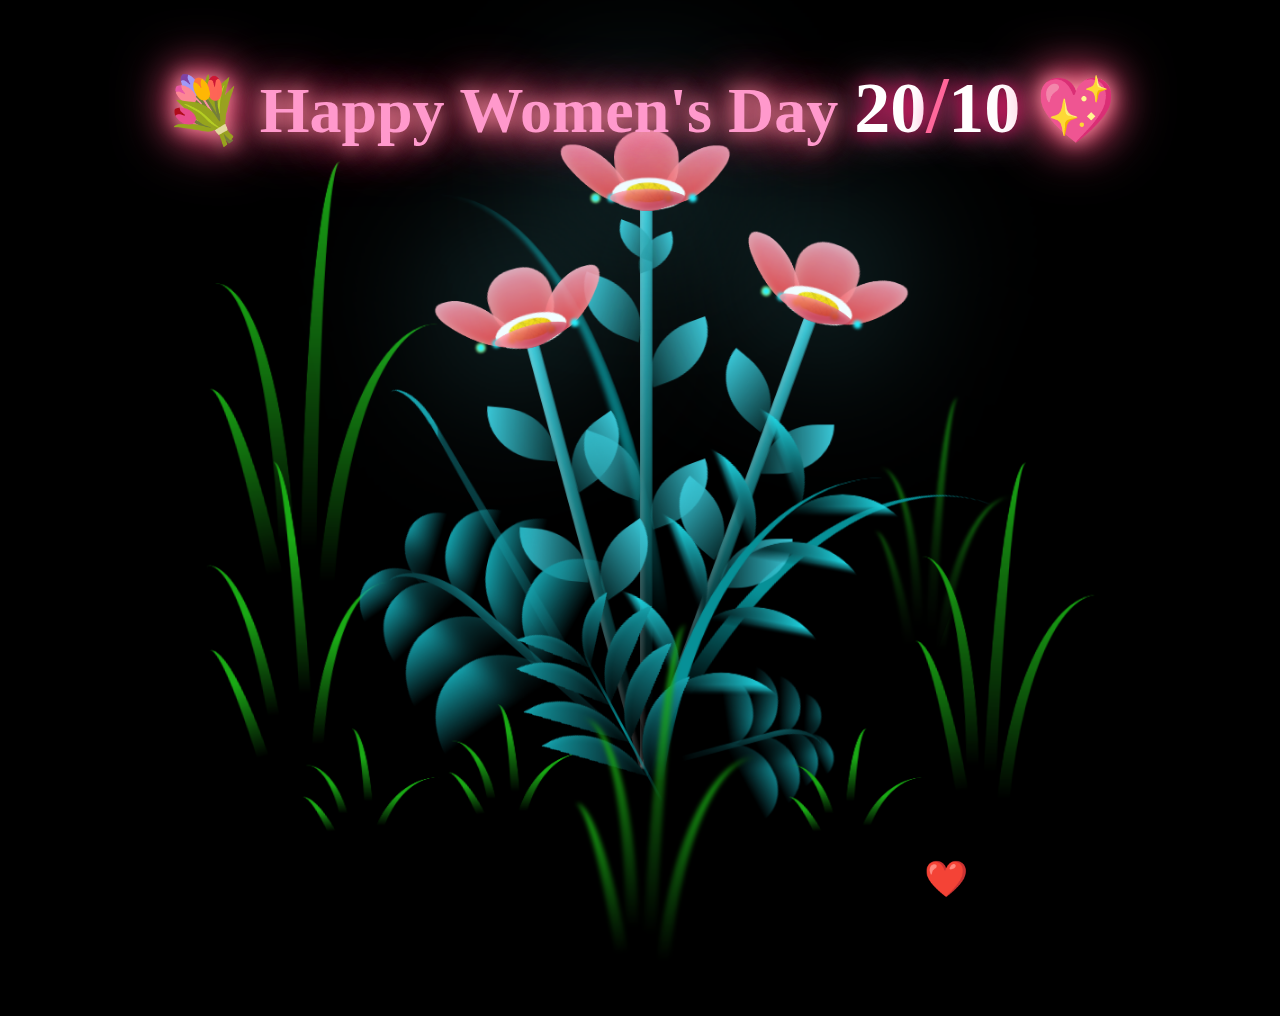
<file: index.html>
<!DOCTYPE html>
<html lang="en">
<head>
    <meta charset="UTF-8">
    <meta http-equiv="X-UA-Compatible" content="IE=edge">
    <meta name="viewport" content="width=device-width, initial-scale=1.0">
    <link rel="stylesheet" href="style.css">
    <script src="main.js" type="text/javascript"></script><title>Happy Woman's day 20/10</title>
</head>
    
<body class="not-loaded">
    <div class="night"></div>
    <div class="happy-woman-day">
  💐 <span class="text">Happy Women's Day</span> 
  <span class="date">20<span class="slash">/</span>10</span> 💖
</div>

    <div class="flowers">
      <div class="flower flower--1">
        <div class="flower__leafs flower__leafs--1">
          <div class="flower__leaf flower__leaf--1"></div>
          <div class="flower__leaf flower__leaf--2"></div>
          <div class="flower__leaf flower__leaf--3"></div>
          <div class="flower__leaf flower__leaf--4"></div>
          <div class="flower__white-circle"></div>
  
          <div class="flower__light flower__light--1"></div>
          <div class="flower__light flower__light--2"></div>
          <div class="flower__light flower__light--3"></div>
          <div class="flower__light flower__light--4"></div>
          <div class="flower__light flower__light--5"></div>
          <div class="flower__light flower__light--6"></div>
          <div class="flower__light flower__light--7"></div>
          <div class="flower__light flower__light--8"></div>
  
        </div>
        <div class="flower__line">
          <div class="flower__line__leaf flower__line__leaf--1"></div>
          <div class="flower__line__leaf flower__line__leaf--2"></div>
          <div class="flower__line__leaf flower__line__leaf--3"></div>
          <div class="flower__line__leaf flower__line__leaf--4"></div>
          <div class="flower__line__leaf flower__line__leaf--5"></div>
          <div class="flower__line__leaf flower__line__leaf--6"></div>
        </div>
      </div>
  
      <div class="flower flower--2">
        <div class="flower__leafs flower__leafs--2">
          <div class="flower__leaf flower__leaf--1"></div>
          <div class="flower__leaf flower__leaf--2"></div>
          <div class="flower__leaf flower__leaf--3"></div>
          <div class="flower__leaf flower__leaf--4"></div>
          <div class="flower__white-circle"></div>
  
          <div class="flower__light flower__light--1"></div>
          <div class="flower__light flower__light--2"></div>
          <div class="flower__light flower__light--3"></div>
          <div class="flower__light flower__light--4"></div>
          <div class="flower__light flower__light--5"></div>
          <div class="flower__light flower__light--6"></div>
          <div class="flower__light flower__light--7"></div>
          <div class="flower__light flower__light--8"></div>
  
        </div>
        <div class="flower__line">
          <div class="flower__line__leaf flower__line__leaf--1"></div>
          <div class="flower__line__leaf flower__line__leaf--2"></div>
          <div class="flower__line__leaf flower__line__leaf--3"></div>
          <div class="flower__line__leaf flower__line__leaf--4"></div>
        </div>
      </div>
  
      <div class="flower flower--3">
        <div class="flower__leafs flower__leafs--3">
          <div class="flower__leaf flower__leaf--1"></div>
          <div class="flower__leaf flower__leaf--2"></div>
          <div class="flower__leaf flower__leaf--3"></div>
          <div class="flower__leaf flower__leaf--4"></div>
          <div class="flower__white-circle"></div>
  
          <div class="flower__light flower__light--1"></div>
          <div class="flower__light flower__light--2"></div>
          <div class="flower__light flower__light--3"></div>
          <div class="flower__light flower__light--4"></div>
          <div class="flower__light flower__light--5"></div>
          <div class="flower__light flower__light--6"></div>
          <div class="flower__light flower__light--7"></div>
          <div class="flower__light flower__light--8"></div>
  
        </div>
        <div class="flower__line">
          <div class="flower__line__leaf flower__line__leaf--1"></div>
          <div class="flower__line__leaf flower__line__leaf--2"></div>
          <div class="flower__line__leaf flower__line__leaf--3"></div>
          <div class="flower__line__leaf flower__line__leaf--4"></div>
        </div>
      </div>
  
      <div class="grow-ans" style="--d:1.2s">
        <div class="flower__g-long">
          <div class="flower__g-long__top"></div>
          <div class="flower__g-long__bottom"></div>
        </div>
      </div>
  
      <div class="growing-grass">
        <div class="flower__grass flower__grass--1">
          <div class="flower__grass--top"></div>
          <div class="flower__grass--bottom"></div>
          <div class="flower__grass__leaf flower__grass__leaf--1"></div>
          <div class="flower__grass__leaf flower__grass__leaf--2"></div>
          <div class="flower__grass__leaf flower__grass__leaf--3"></div>
          <div class="flower__grass__leaf flower__grass__leaf--4"></div>
          <div class="flower__grass__leaf flower__grass__leaf--5"></div>
          <div class="flower__grass__leaf flower__grass__leaf--6"></div>
          <div class="flower__grass__leaf flower__grass__leaf--7"></div>
          <div class="flower__grass__leaf flower__grass__leaf--8"></div>
          <div class="flower__grass__overlay"></div>
        </div>
      </div>
  
      <div class="growing-grass">
        <div class="flower__grass flower__grass--2">
          <div class="flower__grass--top"></div>
          <div class="flower__grass--bottom"></div>
          <div class="flower__grass__leaf flower__grass__leaf--1"></div>
          <div class="flower__grass__leaf flower__grass__leaf--2"></div>
          <div class="flower__grass__leaf flower__grass__leaf--3"></div>
          <div class="flower__grass__leaf flower__grass__leaf--4"></div>
          <div class="flower__grass__leaf flower__grass__leaf--5"></div>
          <div class="flower__grass__leaf flower__grass__leaf--6"></div>
          <div class="flower__grass__leaf flower__grass__leaf--7"></div>
          <div class="flower__grass__leaf flower__grass__leaf--8"></div>
          <div class="flower__grass__overlay"></div>
        </div>
      </div>
  
      <div class="grow-ans" style="--d:2.4s">
        <div class="flower__g-right flower__g-right--1">
          <div class="leaf"></div>
        </div>
      </div>
  
      <div class="grow-ans" style="--d:2.8s">
        <div class="flower__g-right flower__g-right--2">
          <div class="leaf"></div>
        </div>
      </div>
  
      <div class="grow-ans" style="--d:2.8s">
        <div class="flower__g-front">
          <div class="flower__g-front__leaf-wrapper flower__g-front__leaf-wrapper--1">
            <div class="flower__g-front__leaf"></div>
          </div>
          <div class="flower__g-front__leaf-wrapper flower__g-front__leaf-wrapper--2">
            <div class="flower__g-front__leaf"></div>
          </div>
          <div class="flower__g-front__leaf-wrapper flower__g-front__leaf-wrapper--3">
            <div class="flower__g-front__leaf"></div>
          </div>
          <div class="flower__g-front__leaf-wrapper flower__g-front__leaf-wrapper--4">
            <div class="flower__g-front__leaf"></div>
          </div>
          <div class="flower__g-front__leaf-wrapper flower__g-front__leaf-wrapper--5">
            <div class="flower__g-front__leaf"></div>
          </div>
          <div class="flower__g-front__leaf-wrapper flower__g-front__leaf-wrapper--6">
            <div class="flower__g-front__leaf"></div>
          </div>
          <div class="flower__g-front__leaf-wrapper flower__g-front__leaf-wrapper--7">
            <div class="flower__g-front__leaf"></div>
          </div>
          <div class="flower__g-front__leaf-wrapper flower__g-front__leaf-wrapper--8">
            <div class="flower__g-front__leaf"></div>
          </div>
          <div class="flower__g-front__line"></div>
        </div>
      </div>
  
      <div class="grow-ans" style="--d:3.2s">
        <div class="flower__g-fr">
          <div class="leaf"></div>
          <div class="flower__g-fr__leaf flower__g-fr__leaf--1"></div>
          <div class="flower__g-fr__leaf flower__g-fr__leaf--2"></div>
          <div class="flower__g-fr__leaf flower__g-fr__leaf--3"></div>
          <div class="flower__g-fr__leaf flower__g-fr__leaf--4"></div>
          <div class="flower__g-fr__leaf flower__g-fr__leaf--5"></div>
          <div class="flower__g-fr__leaf flower__g-fr__leaf--6"></div>
          <div class="flower__g-fr__leaf flower__g-fr__leaf--7"></div>
          <div class="flower__g-fr__leaf flower__g-fr__leaf--8"></div>
        </div>
      </div>
  
      <div class="long-g long-g--0">
        <div class="grow-ans" style="--d:3s">
          <div class="leaf leaf--0"></div>
        </div>
        <div class="grow-ans" style="--d:2.2s">
          <div class="leaf leaf--1"></div>
        </div>
        <div class="grow-ans" style="--d:3.4s">
          <div class="leaf leaf--2"></div>
        </div>
        <div class="grow-ans" style="--d:3.6s">
          <div class="leaf leaf--3"></div>
        </div>
      </div>
  
      <div class="long-g long-g--1">
        <div class="grow-ans" style="--d:3.6s">
          <div class="leaf leaf--0"></div>
        </div>
        <div class="grow-ans" style="--d:3.8s">
          <div class="leaf leaf--1"></div>
        </div>
        <div class="grow-ans" style="--d:4s">
          <div class="leaf leaf--2"></div>
        </div>
        <div class="grow-ans" style="--d:4.2s">
          <div class="leaf leaf--3"></div>
        </div>
      </div>
  
      <div class="long-g long-g--2">
        <div class="grow-ans" style="--d:4s">
          <div class="leaf leaf--0"></div>
        </div>
        <div class="grow-ans" style="--d:4.2s">
          <div class="leaf leaf--1"></div>
        </div>
        <div class="grow-ans" style="--d:4.4s">
          <div class="leaf leaf--2"></div>
        </div>
        <div class="grow-ans" style="--d:4.6s">
          <div class="leaf leaf--3"></div>
        </div>
      </div>
  
      <div class="long-g long-g--3">
        <div class="grow-ans" style="--d:4s">
          <div class="leaf leaf--0"></div>
        </div>
        <div class="grow-ans" style="--d:4.2s">
          <div class="leaf leaf--1"></div>
        </div>
        <div class="grow-ans" style="--d:3s">
          <div class="leaf leaf--2"></div>
        </div>
        <div class="grow-ans" style="--d:3.6s">
          <div class="leaf leaf--3"></div>
        </div>
      </div>
  
      <div class="long-g long-g--4">
        <div class="grow-ans" style="--d:4s">
          <div class="leaf leaf--0"></div>
        </div>
        <div class="grow-ans" style="--d:4.2s">
          <div class="leaf leaf--1"></div>
        </div>
        <div class="grow-ans" style="--d:3s">
          <div class="leaf leaf--2"></div>
        </div>
        <div class="grow-ans" style="--d:3.6s">
          <div class="leaf leaf--3"></div>
        </div>
      </div>
  
      <div class="long-g long-g--5">
        <div class="grow-ans" style="--d:4s">
          <div class="leaf leaf--0"></div>
        </div>
        <div class="grow-ans" style="--d:4.2s">
          <div class="leaf leaf--1"></div>
        </div>
        <div class="grow-ans" style="--d:3s">
          <div class="leaf leaf--2"></div>
        </div>
        <div class="grow-ans" style="--d:3.6s">
          <div class="leaf leaf--3"></div>
        </div>
      </div>
  
      <div class="long-g long-g--6">
        <div class="grow-ans" style="--d:4.2s">
          <div class="leaf leaf--0"></div>
        </div>
        <div class="grow-ans" style="--d:4.4s">
          <div class="leaf leaf--1"></div>
        </div>
        <div class="grow-ans" style="--d:4.6s">
          <div class="leaf leaf--2"></div>
        </div>
        <div class="grow-ans" style="--d:4.8s">
          <div class="leaf leaf--3"></div>
        </div>
      </div>
  
      <div class="long-g long-g--7">
        <div class="grow-ans" style="--d:3s">
          <div class="leaf leaf--0"></div>
        </div>
        <div class="grow-ans" style="--d:3.2s">
          <div class="leaf leaf--1"></div>
        </div>
        <div class="grow-ans" style="--d:3.5s">
          <div class="leaf leaf--2"></div>
        </div>
        <div class="grow-ans" style="--d:3.6s">
          <div class="leaf leaf--3"></div>
        </div>
        <div class="hearts"></div>
      </div>
    </div>
</body>
</html>
</file>
<file: style.css>
*,
*::after,
*::before {
  padding: 0;
  margin: 0;
  box-sizing: border-box;
}

:root {
  --dark-color: #000;
}

body {
  display: flex;
  align-items: flex-end;
  justify-content: center;
  min-height: 100vh;
  background-color: var(--dark-color);
  overflow: hidden;
  perspective: 1000px;
  padding: 50px 0px;
}

.night {
  position: fixed;
  left: 50%;
  top: 0;
  transform: translateX(-50%);
  width: 100%;
  height: 100%;
  filter: blur(0.1vmin);
}

.happy-woman-day {
  position: fixed;
  top: 60px;
  width: 100%;
  text-align: center;
  font-family: "Brush Script MT", cursive;
  font-size: 64px;
  color: #ff3366;
  text-shadow: 0 0 20px #ff99aa, 0 0 40px #ff3366, 0 0 60px #ff6699;
  animation: glowText 3s infinite alternate;
  z-index: 1000;
}

@keyframes glowText {
  0% {
    text-shadow: 0 0 10px #ff99aa, 0 0 20px #ff6699, 0 0 40px #ff3366;
  }
  100% {
    text-shadow: 0 0 20px #ff6699, 0 0 40px #ff3366, 0 0 80px #ff0033;
  }
}

.happy-woman-day .text {
  font-weight: bold;
  color: #ff99cc;
}

.happy-woman-day .date {
  color: #fff;
  font-weight: bold;
  font-size: 72px;
  text-shadow: 0 0 20px #ff0066, 0 0 40px #ff99cc;
}

.happy-woman-day .slash {
  color: #ff6699;
  font-size: 80px;
}


.flowers {
  position: relative;
  transform: scale(0.9);
}

.flower {
  position: absolute;
  bottom: 10vmin;
  transform-origin: bottom center;
  z-index: 10;
  --fl-speed: 0.8s;
}
.flower--1 {
  animation: moving-flower-1 4s linear infinite;
}
.flower--1 .flower__line {
  height: 70vmin;
  animation-delay: 0.3s;
}
.flower--1 .flower__line__leaf--1 {
  animation: blooming-leaf-right var(--fl-speed) 1.6s backwards;
}
.flower--1 .flower__line__leaf--2 {
  animation: blooming-leaf-right var(--fl-speed) 1.4s backwards;
}
.flower--1 .flower__line__leaf--3 {
  animation: blooming-leaf-left var(--fl-speed) 1.2s backwards;
}
.flower--1 .flower__line__leaf--4 {
  animation: blooming-leaf-left var(--fl-speed) 1s backwards;
}
.flower--1 .flower__line__leaf--5 {
  animation: blooming-leaf-right var(--fl-speed) 1.8s backwards;
}
.flower--1 .flower__line__leaf--6 {
  animation: blooming-leaf-left var(--fl-speed) 2s backwards;
}
.flower--2 {
  left: 50%;
  transform: rotate(20deg);
  animation: moving-flower-2 4s linear infinite;
}
.flower--2 .flower__line {
  height: 60vmin;
  animation-delay: 0.6s;
}
.flower--2 .flower__line__leaf--1 {
  animation: blooming-leaf-right var(--fl-speed) 1.9s backwards;
}
.flower--2 .flower__line__leaf--2 {
  animation: blooming-leaf-right var(--fl-speed) 1.7s backwards;
}
.flower--2 .flower__line__leaf--3 {
  animation: blooming-leaf-left var(--fl-speed) 1.5s backwards;
}
.flower--2 .flower__line__leaf--4 {
  animation: blooming-leaf-left var(--fl-speed) 1.3s backwards;
}
.flower--3 {
  left: 50%;
  transform: rotate(-15deg);
  animation: moving-flower-3 4s linear infinite;
}
.flower--3 .flower__line {
  animation-delay: 0.9s;
}
.flower--3 .flower__line__leaf--1 {
  animation: blooming-leaf-right var(--fl-speed) 2.5s backwards;
}
.flower--3 .flower__line__leaf--2 {
  animation: blooming-leaf-right var(--fl-speed) 2.3s backwards;
}
.flower--3 .flower__line__leaf--3 {
  animation: blooming-leaf-left var(--fl-speed) 2.1s backwards;
}
.flower--3 .flower__line__leaf--4 {
  animation: blooming-leaf-left var(--fl-speed) 1.9s backwards;
}
.flower__leafs {
  position: relative;
  animation: blooming-flower 2s backwards;
}
.flower__leafs--1 {
  animation-delay: 1.1s;
}
.flower__leafs--2 {
  animation-delay: 1.4s;
}
.flower__leafs--3 {
  animation-delay: 1.7s;
}
.flower__leafs::after {
  content: "";
  position: absolute;
  left: 0;
  top: 0;
  transform: translate(-50%, -100%);
  width: 8vmin;
  height: 8vmin;
  background-color: #6bf0ff;
  filter: blur(10vmin);
}
.flower__leaf {
  position: absolute;
  bottom: 0;
  left: 50%;
  width: 8vmin;
  height: 11vmin;
  border-radius: 51% 49% 47% 53%/44% 45% 55% 69%;
  background-color: #ff9eb5;
  background-image: linear-gradient(to top, #ff3b3b, #ff9eb5);

  transform-origin: bottom center;
  opacity: 0.9;
  box-shadow: inset 0 0 2vmin rgba(255, 255, 255, 0.5);
}
.flower__leaf--1 {
  transform: translate(-10%, 1%) rotateY(40deg) rotateX(-50deg);
}
.flower__leaf--2 {
  transform: translate(-50%, -4%) rotateX(40deg);
}
.flower__leaf--3 {
  transform: translate(-90%, 0%) rotateY(45deg) rotateX(50deg);
}
.flower__leaf--4 {
  width: 8vmin;
  height: 8vmin;
  transform-origin: bottom left;
  border-radius: 4vmin 10vmin 4vmin 4vmin;
  transform: translate(0%, 18%) rotateX(70deg) rotate(-43deg);
  background-image: linear-gradient(to top, #b00020, #ff7b89);
  z-index: 1;
  opacity: 0.8;
}
.flower__white-circle {
  position: absolute;
  left: -3.5vmin;
  top: -3vmin;
  width: 9vmin;
  height: 4vmin;
  border-radius: 50%;
  background-color: #fff;
}
.flower__white-circle::after {
  content: "";
  position: absolute;
  left: 50%;
  top: 45%;
  transform: translate(-50%, -50%);
  width: 60%;
  height: 60%;
  border-radius: inherit;
  background-image: repeating-linear-gradient(300deg, rgba(0, 0, 0, 0.03) 0px, rgba(0, 0, 0, 0.03) 1px, transparent 1px, transparent 12px), repeating-linear-gradient(45deg, rgba(0, 0, 0, 0.03) 0px, rgba(0, 0, 0, 0.03) 1px, transparent 1px, transparent 12px), repeating-linear-gradient(67.5deg, rgba(0, 0, 0, 0.03) 0px, rgba(0, 0, 0, 0.03) 1px, transparent 1px, transparent 12px), repeating-linear-gradient(135deg, rgba(0, 0, 0, 0.03) 0px, rgba(0, 0, 0, 0.03) 1px, transparent 1px, transparent 12px), repeating-linear-gradient(45deg, rgba(0, 0, 0, 0.03) 0px, rgba(0, 0, 0, 0.03) 1px, transparent 1px, transparent 12px), repeating-linear-gradient(112.5deg, rgba(0, 0, 0, 0.03) 0px, rgba(0, 0, 0, 0.03) 1px, transparent 1px, transparent 12px), repeating-linear-gradient(112.5deg, rgba(0, 0, 0, 0.03) 0px, rgba(0, 0, 0, 0.03) 1px, transparent 1px, transparent 12px), repeating-linear-gradient(45deg, rgba(0, 0, 0, 0.03) 0px, rgba(0, 0, 0, 0.03) 1px, transparent 1px, transparent 12px), repeating-linear-gradient(22.5deg, rgba(0, 0, 0, 0.03) 0px, rgba(0, 0, 0, 0.03) 1px, transparent 1px, transparent 12px), repeating-linear-gradient(45deg, rgba(0, 0, 0, 0.03) 0px, rgba(0, 0, 0, 0.03) 1px, transparent 1px, transparent 12px), repeating-linear-gradient(22.5deg, rgba(0, 0, 0, 0.03) 0px, rgba(0, 0, 0, 0.03) 1px, transparent 1px, transparent 12px), repeating-linear-gradient(135deg, rgba(0, 0, 0, 0.03) 0px, rgba(0, 0, 0, 0.03) 1px, transparent 1px, transparent 12px), repeating-linear-gradient(157.5deg, rgba(0, 0, 0, 0.03) 0px, rgba(0, 0, 0, 0.03) 1px, transparent 1px, transparent 12px), repeating-linear-gradient(67.5deg, rgba(0, 0, 0, 0.03) 0px, rgba(0, 0, 0, 0.03) 1px, transparent 1px, transparent 12px), repeating-linear-gradient(67.5deg, rgba(0, 0, 0, 0.03) 0px, rgba(0, 0, 0, 0.03) 1px, transparent 1px, transparent 12px), linear-gradient(90deg, rgb(255, 235, 18), rgb(255, 206, 0));
}
.flower__line {
  height: 55vmin;
  width: 1.5vmin;
  background-image: linear-gradient(to left, rgba(0, 0, 0, 0.2), transparent, rgba(255, 255, 255, 0.2)), linear-gradient(to top, transparent 10%, #14757a, #39c6d6);
  box-shadow: inset 0 0 2px rgba(0, 0, 0, 0.5);
  animation: grow-flower-tree 4s backwards;
}
.flower__line__leaf {
  --w: 7vmin;
  --h: calc(var(--w) + 2vmin);
  position: absolute;
  top: 20%;
  left: 90%;
  width: var(--w);
  height: var(--h);
  border-top-right-radius: var(--h);
  border-bottom-left-radius: var(--h);
  background-image: linear-gradient(to top, rgba(20, 117, 122, 0.4), #39c6d6);
}
.flower__line__leaf--1 {
  transform: rotate(70deg) rotateY(30deg);
}
.flower__line__leaf--2 {
  top: 45%;
  transform: rotate(70deg) rotateY(30deg);
}
.flower__line__leaf--3, .flower__line__leaf--4, .flower__line__leaf--6 {
  border-top-right-radius: 0;
  border-bottom-left-radius: 0;
  border-top-left-radius: var(--h);
  border-bottom-right-radius: var(--h);
  left: -460%;
  top: 12%;
  transform: rotate(-70deg) rotateY(30deg);
}
.flower__line__leaf--4 {
  top: 40%;
}
.flower__line__leaf--5 {
  top: 0;
  transform-origin: left;
  transform: rotate(70deg) rotateY(30deg) scale(0.6);
}
.flower__line__leaf--6 {
  top: -2%;
  left: -450%;
  transform-origin: right;
  transform: rotate(-70deg) rotateY(30deg) scale(0.6);
}
.flower__light {
  position: absolute;
  bottom: 0vmin;
  width: 1vmin;
  height: 1vmin;
  background-color: rgb(255, 251, 0);
  border-radius: 50%;
  filter: blur(0.2vmin);
  animation: light-ans 4s linear infinite backwards;
}
.flower__light:nth-child(odd) {
  background-color: #23f0ff;
}
.flower__light--1 {
  left: -2vmin;
  animation-delay: 1s;
}
.flower__light--2 {
  left: 3vmin;
  animation-delay: 0.5s;
}
.flower__light--3 {
  left: -6vmin;
  animation-delay: 0.3s;
}
.flower__light--4 {
  left: 6vmin;
  animation-delay: 0.9s;
}
.flower__light--5 {
  left: -1vmin;
  animation-delay: 1.5s;
}
.flower__light--6 {
  left: -4vmin;
  animation-delay: 3s;
}
.flower__light--7 {
  left: 3vmin;
  animation-delay: 2s;
}
.flower__light--8 {
  left: -6vmin;
  animation-delay: 3.5s;
}
.flower__grass {
  --c: #159faa;
  --line-w: 1.5vmin;
  position: absolute;
  bottom: 12vmin;
  left: -7vmin;
  display: flex;
  flex-direction: column;
  align-items: flex-end;
  z-index: 20;
  transform-origin: bottom center;
  transform: rotate(-48deg) rotateY(40deg);
}
.flower__grass--1 {
  animation: moving-grass 2s linear infinite;
}
.flower__grass--2 {
  left: 2vmin;
  bottom: 10vmin;
  transform: scale(0.5) rotate(75deg) rotateX(10deg) rotateY(-200deg);
  opacity: 0.8;
  z-index: 0;
  animation: moving-grass--2 1.5s linear infinite;
}
.flower__grass--top {
  width: 7vmin;
  height: 10vmin;
  border-top-right-radius: 100%;
  border-right: var(--line-w) solid var(--c);
  transform-origin: bottom center;
  transform: rotate(-2deg);
}
.flower__grass--bottom {
  margin-top: -2px;
  width: var(--line-w);
  height: 25vmin;
  background-image: linear-gradient(to top, transparent, var(--c));
}
.flower__grass__leaf {
  --size: 10vmin;
  position: absolute;
  width: calc(var(--size) * 2.1);
  height: var(--size);
  border-top-left-radius: var(--size);
  border-top-right-radius: var(--size);
  background-image: linear-gradient(to top, transparent, transparent 30%, var(--c));
  z-index: 100;
}
.flower__grass__leaf--1 {
  top: -6%;
  left: 30%;
  --size: 6vmin;
  transform: rotate(-20deg);
  animation: growing-grass-ans--1 2s 2.6s backwards;
}
@keyframes growing-grass-ans--1 {
  0% {
    transform-origin: bottom left;
    transform: rotate(-20deg) scale(0);
  }
}
.flower__grass__leaf--2 {
  top: -5%;
  left: -110%;
  --size: 6vmin;
  transform: rotate(10deg);
  animation: growing-grass-ans--2 2s 2.4s linear backwards;
}
@keyframes growing-grass-ans--2 {
  0% {
    transform-origin: bottom right;
    transform: rotate(10deg) scale(0);
  }
}
.flower__grass__leaf--3 {
  top: 5%;
  left: 60%;
  --size: 8vmin;
  transform: rotate(-18deg) rotateX(-20deg);
  animation: growing-grass-ans--3 2s 2.2s linear backwards;
}
@keyframes growing-grass-ans--3 {
  0% {
    transform-origin: bottom left;
    transform: rotate(-18deg) rotateX(-20deg) scale(0);
  }
}
.flower__grass__leaf--4 {
  top: 6%;
  left: -135%;
  --size: 8vmin;
  transform: rotate(2deg);
  animation: growing-grass-ans--4 2s 2s linear backwards;
}
@keyframes growing-grass-ans--4 {
  0% {
    transform-origin: bottom right;
    transform: rotate(2deg) scale(0);
  }
}
.flower__grass__leaf--5 {
  top: 20%;
  left: 60%;
  --size: 10vmin;
  transform: rotate(-24deg) rotateX(-20deg);
  animation: growing-grass-ans--5 2s 1.8s linear backwards;
}
@keyframes growing-grass-ans--5 {
  0% {
    transform-origin: bottom left;
    transform: rotate(-24deg) rotateX(-20deg) scale(0);
  }
}
.flower__grass__leaf--6 {
  top: 22%;
  left: -180%;
  --size: 10vmin;
  transform: rotate(10deg);
  animation: growing-grass-ans--6 2s 1.6s linear backwards;
}
@keyframes growing-grass-ans--6 {
  0% {
    transform-origin: bottom right;
    transform: rotate(10deg) scale(0);
  }
}
.flower__grass__leaf--7 {
  top: 39%;
  left: 70%;
  --size: 10vmin;
  transform: rotate(-10deg);
  animation: growing-grass-ans--7 2s 1.4s linear backwards;
}
@keyframes growing-grass-ans--7 {
  0% {
    transform-origin: bottom left;
    transform: rotate(-10deg) scale(0);
  }
}
.flower__grass__leaf--8 {
  top: 40%;
  left: -215%;
  --size: 11vmin;
  transform: rotate(10deg);
  animation: growing-grass-ans--8 2s 1.2s linear backwards;
}
@keyframes growing-grass-ans--8 {
  0% {
    transform-origin: bottom right;
    transform: rotate(10deg) scale(0);
  }
}
.flower__grass__overlay {
  position: absolute;
  top: -10%;
  right: 0%;
  width: 100%;
  height: 100%;
  background-color: rgba(0, 0, 0, 0.6);
  filter: blur(1.5vmin);
  z-index: 100;
}
.flower__g-long {
  --w: 2vmin;
  --h: 6vmin;
  --c: #159faa;
  position: absolute;
  bottom: 10vmin;
  left: -3vmin;
  transform-origin: bottom center;
  transform: rotate(-30deg) rotateY(-20deg);
  display: flex;
  flex-direction: column;
  align-items: flex-end;
  animation: flower-g-long-ans 3s linear infinite;
}
@keyframes flower-g-long-ans {
  0%, 100% {
    transform: rotate(-30deg) rotateY(-20deg);
  }
  50% {
    transform: rotate(-32deg) rotateY(-20deg);
  }
}
.flower__g-long__top {
  top: calc(var(--h) * -1);
  width: calc(var(--w) + 1vmin);
  height: var(--h);
  border-top-right-radius: 100%;
  border-right: 0.7vmin solid var(--c);
  transform: translate(-0.7vmin, 1vmin);
}
.flower__g-long__bottom {
  width: var(--w);
  height: 50vmin;
  transform-origin: bottom center;
  background-image: linear-gradient(to top, transparent 30%, var(--c));
  box-shadow: inset 0 0 2px rgba(0, 0, 0, 0.5);
  clip-path: polygon(35% 0, 65% 1%, 100% 100%, 0% 100%);
}
.flower__g-right {
  position: absolute;
  bottom: 6vmin;
  left: -2vmin;
  transform-origin: bottom left;
  transform: rotate(20deg);
}
.flower__g-right .leaf {
  width: 30vmin;
  height: 50vmin;
  border-top-left-radius: 100%;
  border-left: 2vmin solid #079097;
  background-image: linear-gradient(to bottom, transparent, var(--dark-color) 60%);
  -webkit-mask-image: linear-gradient(to top, transparent 30%, #079097 60%);
}
.flower__g-right--1 {
  animation: flower-g-right-ans 2.5s linear infinite;
}
.flower__g-right--2 {
  left: 5vmin;
  transform: rotateY(-180deg);
  animation: flower-g-right-ans--2 3s linear infinite;
}
.flower__g-right--2 .leaf {
  height: 75vmin;
  filter: blur(0.3vmin);
  opacity: 0.8;
}
@keyframes flower-g-right-ans {
  0%, 100% {
    transform: rotate(20deg);
  }
  50% {
    transform: rotate(24deg) rotateX(-20deg);
  }
}
@keyframes flower-g-right-ans--2 {
  0%, 100% {
    transform: rotateY(-180deg) rotate(0deg) rotateX(-20deg);
  }
  50% {
    transform: rotateY(-180deg) rotate(6deg) rotateX(-20deg);
  }
}
.flower__g-front {
  position: absolute;
  bottom: 6vmin;
  left: 2.5vmin;
  z-index: 100;
  transform-origin: bottom center;
  transform: rotate(-28deg) rotateY(30deg) scale(1.04);
  animation: flower__g-front-ans 2s linear infinite;
}
@keyframes flower__g-front-ans {
  0%, 100% {
    transform: rotate(-28deg) rotateY(30deg) scale(1.04);
  }
  50% {
    transform: rotate(-35deg) rotateY(40deg) scale(1.04);
  }
}
.flower__g-front__line {
  width: 0.3vmin;
  height: 20vmin;
  background-image: linear-gradient(to top, transparent, #079097, transparent 100%);
  position: relative;
}
.flower__g-front__leaf-wrapper {
  position: absolute;
  top: 0;
  left: 0;
  transform-origin: bottom left;
  transform: rotate(10deg);
}
.flower__g-front__leaf-wrapper:nth-child(even) {
  left: 0vmin;
  transform: rotateY(-180deg) rotate(5deg);
  animation: flower__g-front__leaf-left-ans 1s ease-in backwards;
}
.flower__g-front__leaf-wrapper:nth-child(odd) {
  animation: flower__g-front__leaf-ans 1s ease-in backwards;
}
.flower__g-front__leaf-wrapper--1 {
  top: -8vmin;
  transform: scale(0.7);
  animation: flower__g-front__leaf-ans 1s 5.5s ease-in backwards !important;
}
.flower__g-front__leaf-wrapper--2 {
  top: -8vmin;
  transform: rotateY(-180deg) scale(0.7) !important;
  animation: flower__g-front__leaf-left-ans-2 1s 4.6s ease-in backwards !important;
}
.flower__g-front__leaf-wrapper--3 {
  top: -3vmin;
  animation: flower__g-front__leaf-ans 1s 4.6s ease-in backwards;
}
.flower__g-front__leaf-wrapper--4 {
  top: -3vmin;
  transform: rotateY(-180deg) scale(0.9) !important;
  animation: flower__g-front__leaf-left-ans-2 1s 4.6s ease-in backwards !important;
}
@keyframes flower__g-front__leaf-left-ans-2 {
  0% {
    transform: rotateY(-180deg) scale(0);
  }
}
.flower__g-front__leaf-wrapper--5, .flower__g-front__leaf-wrapper--6 {
  top: 2vmin;
}
.flower__g-front__leaf-wrapper--7, .flower__g-front__leaf-wrapper--8 {
  top: 6.5vmin;
}
.flower__g-front__leaf-wrapper--2 {
  animation-delay: 5.2s !important;
}
.flower__g-front__leaf-wrapper--3 {
  animation-delay: 4.9s !important;
}
.flower__g-front__leaf-wrapper--5 {
  animation-delay: 4.3s !important;
}
.flower__g-front__leaf-wrapper--6 {
  animation-delay: 4.1s !important;
}
.flower__g-front__leaf-wrapper--7 {
  animation-delay: 3.8s !important;
}
.flower__g-front__leaf-wrapper--8 {
  animation-delay: 3.5s !important;
}
@keyframes flower__g-front__leaf-ans {
  0% {
    transform: rotate(10deg) scale(0);
  }
}
@keyframes flower__g-front__leaf-left-ans {
  0% {
    transform: rotateY(-180deg) rotate(5deg) scale(0);
  }
}
.flower__g-front__leaf {
  width: 10vmin;
  height: 10vmin;
  border-radius: 100% 0% 0% 100%/100% 100% 0% 0%;
  box-shadow: inset 0 2px 1vmin hsla(184, 97%, 58%, 0.2);
  background-image: linear-gradient(to bottom left, transparent, var(--dark-color)), linear-gradient(to bottom right, #159faa 50%, transparent 50%, transparent);
  -webkit-mask-image: linear-gradient(to bottom right, #159faa 50%, transparent 50%, transparent);
  mask-image: linear-gradient(to bottom right, #159faa 50%, transparent 50%, transparent);
}
.flower__g-fr {
  position: absolute;
  bottom: -4vmin;
  left: vmin;
  transform-origin: bottom left;
  z-index: 10;
  animation: flower__g-fr-ans 2s linear infinite;
}
@keyframes flower__g-fr-ans {
  0%, 100% {
    transform: rotate(2deg);
  }
  50% {
    transform: rotate(4deg);
  }
}
.flower__g-fr .leaf {
  width: 30vmin;
  height: 50vmin;
  border-top-left-radius: 100%;
  border-left: 2vmin solid #079097;
  -webkit-mask-image: linear-gradient(to top, transparent 25%, #079097 50%);
  position: relative;
  z-index: 1;
}
.flower__g-fr__leaf {
  position: absolute;
  top: 0;
  left: 0;
  width: 10vmin;
  height: 10vmin;
  border-radius: 100% 0% 0% 100%/100% 100% 0% 0%;
  box-shadow: inset 0 2px 1vmin hsla(184, 97%, 58%, 0.2);
  background-image: linear-gradient(to bottom left, transparent, var(--dark-color) 98%), linear-gradient(to bottom right, #23f0ff 45%, transparent 50%, transparent);
  -webkit-mask-image: linear-gradient(135deg, #159faa 40%, transparent 50%, transparent);
}
.flower__g-fr__leaf--1 {
  left: 20vmin;
  transform: rotate(45deg);
  animation: flower__g-fr-leaft-ans-1 0.5s 5.2s linear backwards;
}
@keyframes flower__g-fr-leaft-ans-1 {
  0% {
    transform-origin: left;
    transform: rotate(45deg) scale(0);
  }
}
.flower__g-fr__leaf--2 {
  left: 12vmin;
  top: -7vmin;
  transform: rotate(25deg) rotateY(-180deg);
  animation: flower__g-fr-leaft-ans-6 0.5s 5s linear backwards;
}
.flower__g-fr__leaf--3 {
  left: 15vmin;
  top: 6vmin;
  transform: rotate(55deg);
  animation: flower__g-fr-leaft-ans-5 0.5s 4.8s linear backwards;
}
.flower__g-fr__leaf--4 {
  left: 6vmin;
  top: -2vmin;
  transform: rotate(25deg) rotateY(-180deg);
  animation: flower__g-fr-leaft-ans-6 0.5s 4.6s linear backwards;
}
.flower__g-fr__leaf--5 {
  left: 10vmin;
  top: 14vmin;
  transform: rotate(55deg);
  animation: flower__g-fr-leaft-ans-5 0.5s 4.4s linear backwards;
}
@keyframes flower__g-fr-leaft-ans-5 {
  0% {
    transform-origin: left;
    transform: rotate(55deg) scale(0);
  }
}
.flower__g-fr__leaf--6 {
  left: 0vmin;
  top: 6vmin;
  transform: rotate(25deg) rotateY(-180deg);
  animation: flower__g-fr-leaft-ans-6 0.5s 4.2s linear backwards;
}
@keyframes flower__g-fr-leaft-ans-6 {
  0% {
    transform-origin: right;
    transform: rotate(25deg) rotateY(-180deg) scale(0);
  }
}
.flower__g-fr__leaf--7 {
  left: 5vmin;
  top: 22vmin;
  transform: rotate(45deg);
  animation: flower__g-fr-leaft-ans-7 0.5s 4s linear backwards;
}
@keyframes flower__g-fr-leaft-ans-7 {
  0% {
    transform-origin: left;
    transform: rotate(45deg) scale(0);
  }
}
.flower__g-fr__leaf--8 {
  left: -4vmin;
  top: 15vmin;
  transform: rotate(15deg) rotateY(-180deg);
  animation: flower__g-fr-leaft-ans-8 0.5s 3.8s linear backwards;
}
@keyframes flower__g-fr-leaft-ans-8 {
  0% {
    transform-origin: right;
    transform: rotate(15deg) rotateY(-180deg) scale(0);
  }
}

.long-g {
  position: absolute;
  bottom: 25vmin;
  left: -42vmin;
  transform-origin: bottom left;
}
.long-g--1 {
  bottom: 0vmin;
  transform: scale(0.8) rotate(-5deg);
}
.long-g--1 .leaf {
  -webkit-mask-image: linear-gradient(to top, transparent 40%, #079097 80%) !important;
}
.long-g--1 .leaf--1 {
  --w: 5vmin;
  --h: 60vmin;
  left: -2vmin;
  transform: rotate(3deg) rotateY(-180deg);
}
.long-g--2, .long-g--3 {
  bottom: -3vmin;
  left: -35vmin;
  transform-origin: center;
  transform: scale(0.6) rotateX(60deg);
}
.long-g--2 .leaf, .long-g--3 .leaf {
  -webkit-mask-image: linear-gradient(to top, transparent 50%, #079097 80%) !important;
}
.long-g--2 .leaf--1, .long-g--3 .leaf--1 {
  left: -1vmin;
  transform: rotateY(-180deg);
}
.long-g--3 {
  left: -17vmin;
  bottom: 0vmin;
}
.long-g--3 .leaf {
  -webkit-mask-image: linear-gradient(to top, transparent 40%, #079097 80%) !important;
}
.long-g--4 {
  left: 25vmin;
  bottom: -3vmin;
  transform-origin: center;
  transform: scale(0.6) rotateX(60deg);
}
.long-g--4 .leaf {
  -webkit-mask-image: linear-gradient(to top, transparent 50%, #079097 80%) !important;
}
.long-g--5 {
  left: 42vmin;
  bottom: 0vmin;
  transform: scale(0.8) rotate(2deg);
}
.long-g--6 {
  left: 0vmin;
  bottom: -20vmin;
  z-index: 100;
  filter: blur(0.3vmin);
  transform: scale(0.8) rotate(2deg);
}
.long-g--7 {
  left: 35vmin;
  bottom: 20vmin;
  z-index: -1;
  filter: blur(0.3vmin);
  transform: scale(0.6) rotate(2deg);
  opacity: 0.7;
}
.long-g .leaf {
  --w: 15vmin;
  --h: 40vmin;
  --c: #1aaa15;
  position: absolute;
  bottom: 0;
  width: var(--w);
  height: var(--h);
  border-top-left-radius: 100%;
  border-left: 2vmin solid var(--c);
  -webkit-mask-image: linear-gradient(to top, transparent 20%, var(--dark-color));
  transform-origin: bottom center;
}
.long-g .leaf--0 {
  left: 2vmin;
  animation: leaf-ans-1 4s linear infinite;
}
.long-g .leaf--1 {
  --w: 5vmin;
  --h: 60vmin;
  animation: leaf-ans-1 4s linear infinite;
}
.long-g .leaf--2 {
  --w: 10vmin;
  --h: 40vmin;
  left: -0.5vmin;
  bottom: 5vmin;
  transform-origin: bottom left;
  transform: rotateY(-180deg);
  animation: leaf-ans-2 3s linear infinite;
}
.long-g .leaf--3 {
  --w: 5vmin;
  --h: 30vmin;
  left: -1vmin;
  bottom: 3.2vmin;
  transform-origin: bottom left;
  transform: rotate(-10deg) rotateY(-180deg);
  animation: leaf-ans-3 3s linear infinite;
}

@keyframes leaf-ans-1 {
  0%, 100% {
    transform: rotate(-5deg) scale(1);
  }
  50% {
    transform: rotate(5deg) scale(1.1);
  }
}
@keyframes leaf-ans-2 {
  0%, 100% {
    transform: rotateY(-180deg) rotate(5deg);
  }
  50% {
    transform: rotateY(-180deg) rotate(0deg) scale(1.1);
  }
}
@keyframes leaf-ans-3 {
  0%, 100% {
    transform: rotate(-10deg) rotateY(-180deg);
  }
  50% {
    transform: rotate(-20deg) rotateY(-180deg);
  }
}
.grow-ans {
  animation: grow-ans 2s var(--d) backwards;
}

@keyframes grow-ans {
  0% {
    transform: scale(0);
    opacity: 0;
  }
}
@keyframes light-ans {
  0% {
    opacity: 0;
    transform: translateY(0vmin);
  }
  25% {
    opacity: 1;
    transform: translateY(-5vmin) translateX(-2vmin);
  }
  50% {
    opacity: 1;
    transform: translateY(-15vmin) translateX(2vmin);
    filter: blur(0.2vmin);
  }
  75% {
    transform: translateY(-20vmin) translateX(-2vmin);
    filter: blur(0.2vmin);
  }
  100% {
    transform: translateY(-30vmin);
    opacity: 0;
    filter: blur(1vmin);
  }
}
@keyframes moving-flower-1 {
  0%, 100% {
    transform: rotate(2deg);
  }
  50% {
    transform: rotate(-2deg);
  }
}
@keyframes moving-flower-2 {
  0%, 100% {
    transform: rotate(18deg);
  }
  50% {
    transform: rotate(14deg);
  }
}
@keyframes moving-flower-3 {
  0%, 100% {
    transform: rotate(-18deg);
  }
  50% {
    transform: rotate(-20deg) rotateY(-10deg);
  }
}
@keyframes blooming-leaf-right {
  0% {
    transform-origin: left;
    transform: rotate(70deg) rotateY(30deg) scale(0);
  }
}
@keyframes blooming-leaf-left {
  0% {
    transform-origin: right;
    transform: rotate(-70deg) rotateY(30deg) scale(0);
  }
}
@keyframes grow-flower-tree {
  0% {
    height: 0;
    border-radius: 1vmin;
  }
}
@keyframes blooming-flower {
  0% {
    transform: scale(0);
  }
}
@keyframes moving-grass {
  0%, 100% {
    transform: rotate(-48deg) rotateY(40deg);
  }
  50% {
    transform: rotate(-50deg) rotateY(40deg);
  }
}
@keyframes moving-grass--2 {
  0%, 100% {
    transform: scale(0.5) rotate(75deg) rotateX(10deg) rotateY(-200deg);
  }
  50% {
    transform: scale(0.5) rotate(79deg) rotateX(10deg) rotateY(-200deg);
  }
}
.growing-grass {
  animation: growing-grass-ans 1s 2s backwards;
}

@keyframes growing-grass-ans {
  0% {
    transform: scale(0);
  }
}
.not-loaded * {
  animation-play-state: paused !important;
}
.hearts {
  position: fixed;
  bottom: 0;
  left: 50%;
  transform: translateX(-50%);
  pointer-events: none;
  z-index: 999;
}

.heart {
  position: absolute;
  bottom: 0;
  font-size: 24px;
  color: red;
  animation: floatUp 4s linear forwards;
}

@keyframes floatUp {
  0% {
    transform: translateY(0) scale(1);
    opacity: 1;
  }
  100% {
    transform: translateY(-100vh) scale(1.5);
    opacity: 0;
  }
}

/* Chữ tác giả góc phải */
.author {
  position: fixed;
  bottom: 10px;
  right: 15px;
  font-size: 14px;
  color: rgba(255, 255, 255, 0.7);
  font-family: "Poppins", sans-serif;
  letter-spacing: 1px;
  text-shadow: 0 0 5px #ff7b89, 0 0 10px #ff3366;
  transition: color 0.3s, text-shadow 0.3s;
  z-index: 9999;
}

.author:hover {
  color: #fff;
  text-shadow: 0 0 10px #ff3366, 0 0 20px #ff6699;
  cursor: default;
}

/*# sourceMappingURL=style.css.map */
</file>
